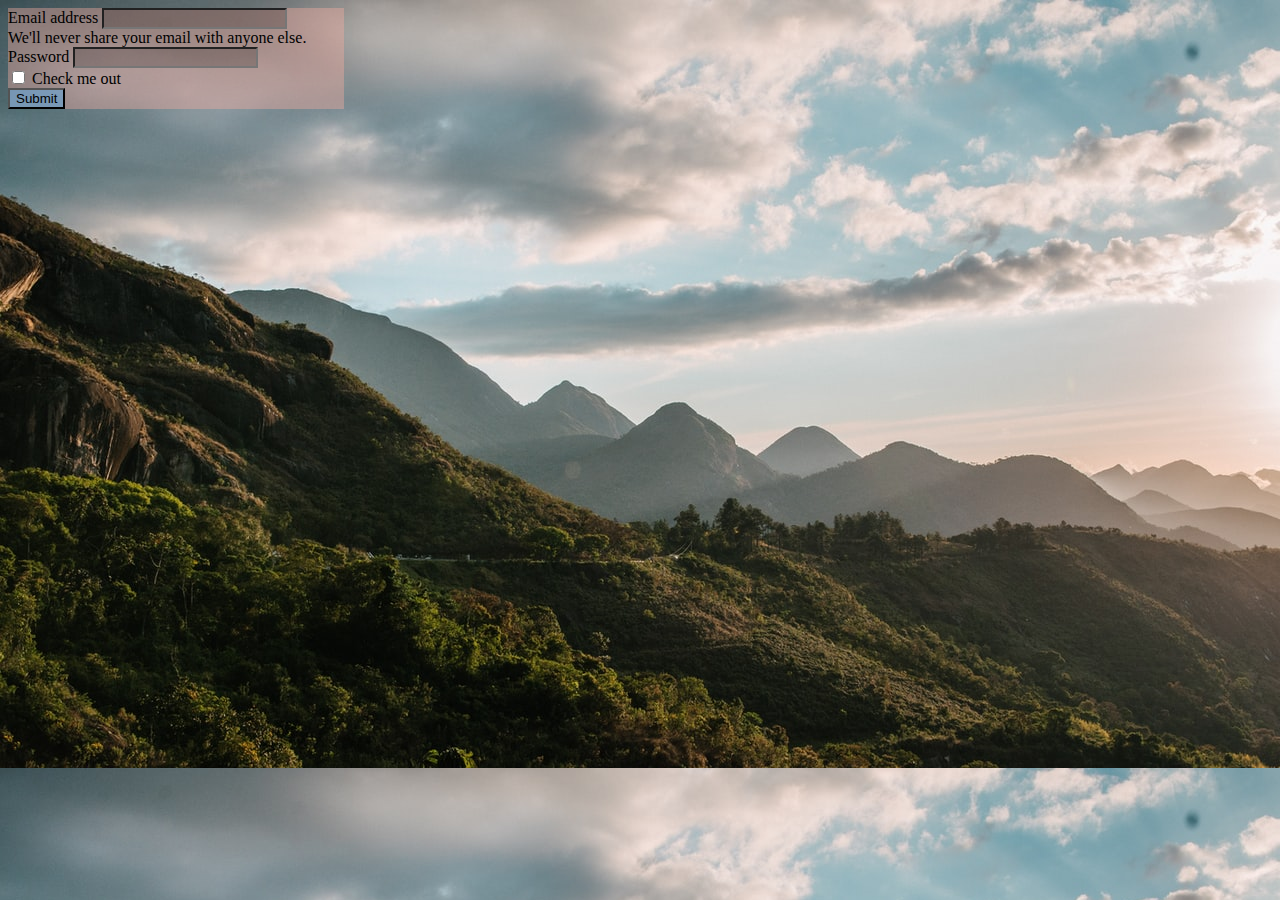
<file: index.html>
<!doctype html>
<html lang="en">

<head>
	<!-- Required meta tags -->
	<meta charset="utf-8">
	<meta name="viewport" content="width=device-width, initial-scale=1">

	<!-- Bootstrap CSS -->
	<link href="https://cdn.jsdelivr.net/npm/bootstrap@5.0.2/dist/css/bootstrap.min.css" rel="stylesheet" integrity="sha384-EVSTQN3/azprG1Anm3QDgpJLIm9Nao0Yz1ztcQTwFspd3yD65VohhpuuCOmLASjC" crossorigin="anonymous">
	<link rel="stylesheet" href="login.css">
	<script src="https://www.google.com/recaptcha/api.js" async defer></script>

	<title>login</title>
</head>

<body class="image_mountain">

	<div class="container my-5  pb-5 card-body transparent-login-card" style="width: 21rem;">
		<form action="login.php" method="post">

			<!--
						~~~~~~~~~~~~~~~~~~~~~~~~~~~~~~~~~~~~
						Email lable and input
						~~~~~~~~~~~~~~~~~~~~~~~~~~~~~~~~~~~~
-->

			<div class="mb-3 ">
				<label for="exampleInputEmail1" class="form-label ">Email address</label>
				<input type="email" class="form-control rounded-pill transparent-input text-white" id="exampleInputEmail1" aria-describedby="emailHelp" name="txtEmail">
				<div id="emailHelp" class="form-text">We'll never share your email with anyone else.</div>
			</div>

			<!--
						~~~~~~~~~~~~~~~~~~~~~~~~~~~~~~~~~~~~
						Password lable and input
						~~~~~~~~~~~~~~~~~~~~~~~~~~~~~~~~~~~~
-->
			<div class="mb-3">
				<label for="exampleInputPassword1" class="form-label">Password</label>
				<input type="password" class="form-control rounded-pill transparent-input text-white" id="exampleInputPassword1" name="txtPassword">
			</div>
			<div class="mb-3 form-check">
				<input type="checkbox" class="form-check-input" id="exampleCheck1">
				<label class="form-check-label" for="exampleCheck1">Check me out</label>
			</div>

			<!--
						~~~~~~~~~~~~~~~~~~~~~~~~~~~~~~~~~~~~
									Button
						~~~~~~~~~~~~~~~~~~~~~~~~~~~~~~~~~~~~
-->

		<div class="g-recaptcha" data-sitekey="6LeaQBsgAAAAAGhfTCNqgwRA7B_n-xr5XqyZ7lBl" ></div>
			<input type="submit" class="btn btn-primary col-12 rounded-pill  transparent-login-button" name="submit">
			
<!--			<button type="submit" class="btn btn-primary col-12 rounded-pill  transparent-login-button">Login</button>-->
		</form>
	</div>

</body>

</html>
</file>
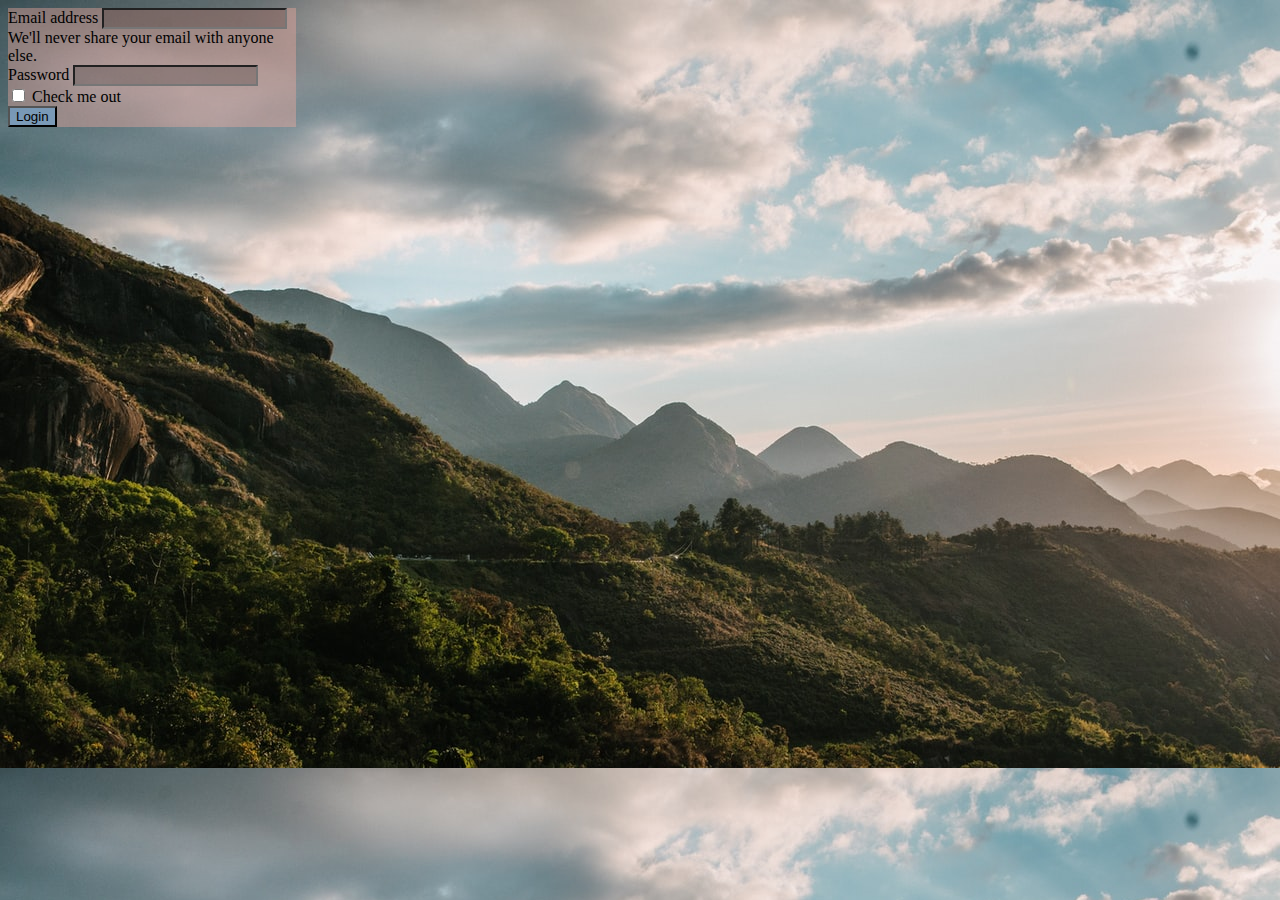
<file: LogIn.HTML>
<!doctype html>
<html lang="en">

<head>
	<!-- Required meta tags -->
	<meta charset="utf-8">
	<meta name="viewport" content="width=device-width, initial-scale=1">

	<!-- Bootstrap CSS -->
	<link href="https://cdn.jsdelivr.net/npm/bootstrap@5.0.2/dist/css/bootstrap.min.css" rel="stylesheet" integrity="sha384-EVSTQN3/azprG1Anm3QDgpJLIm9Nao0Yz1ztcQTwFspd3yD65VohhpuuCOmLASjC" crossorigin="anonymous">
	<link rel="stylesheet" href="login.css">

	<title>login</title>
</head>

<body class="image_mountain">

	<div class="container my-5 card-body transparent-login-card" style="width: 18rem;">
		<form class="">

			<!--
						~~~~~~~~~~~~~~~~~~~~~~~~~~~~~~~~~~~~
						Email lable and input
						~~~~~~~~~~~~~~~~~~~~~~~~~~~~~~~~~~~~
-->

			<div class="mb-3 ">
				<label for="exampleInputEmail1" class="form-label ">Email address</label>
				<input type="email" class="form-control rounded-pill transparent-input text-white" id="exampleInputEmail1" aria-describedby="emailHelp" name="txtEmail">
				<div id="emailHelp" class="form-text">We'll never share your email with anyone else.</div>
			</div>

			<!--
						~~~~~~~~~~~~~~~~~~~~~~~~~~~~~~~~~~~~
						Password lable and input
						~~~~~~~~~~~~~~~~~~~~~~~~~~~~~~~~~~~~
-->
			<div class="mb-3">
				<label for="exampleInputPassword1" class="form-label">Password</label>
				<input type="password" class="form-control rounded-pill transparent-input text-white" id="exampleInputPassword1" name="txtPassword">
			</div>
			<div class="mb-3 form-check">
				<input type="checkbox" class="form-check-input" id="exampleCheck1">
				<label class="form-check-label" for="exampleCheck1">Check me out</label>
			</div>

			<!--
						~~~~~~~~~~~~~~~~~~~~~~~~~~~~~~~~~~~~
									Button
						~~~~~~~~~~~~~~~~~~~~~~~~~~~~~~~~~~~~
-->


			<button type="submit" class="btn btn-primary col-12 rounded-pill  transparent-login-button">Login</button>
		</form>
	</div>

</body>

</html>
</file>
<file: login.css>
.image_mountain{
	background-image:url(nature_01.jpg)
}

.center{
	align-content: center;
}
.transparent-input{
       background-color:rgba(0,0,0,0.2) !important;
/*       border:none !important;*/
}
.transparent-login-card{
       background-color: rgba(244, 173, 161,0.4) !important;
/*       border:none !important;*/
}

.transparent-login-button{
       background-color: rgba(92, 170, 230,0.5) !important;
/*       border:none !important;*/
}
</file>
